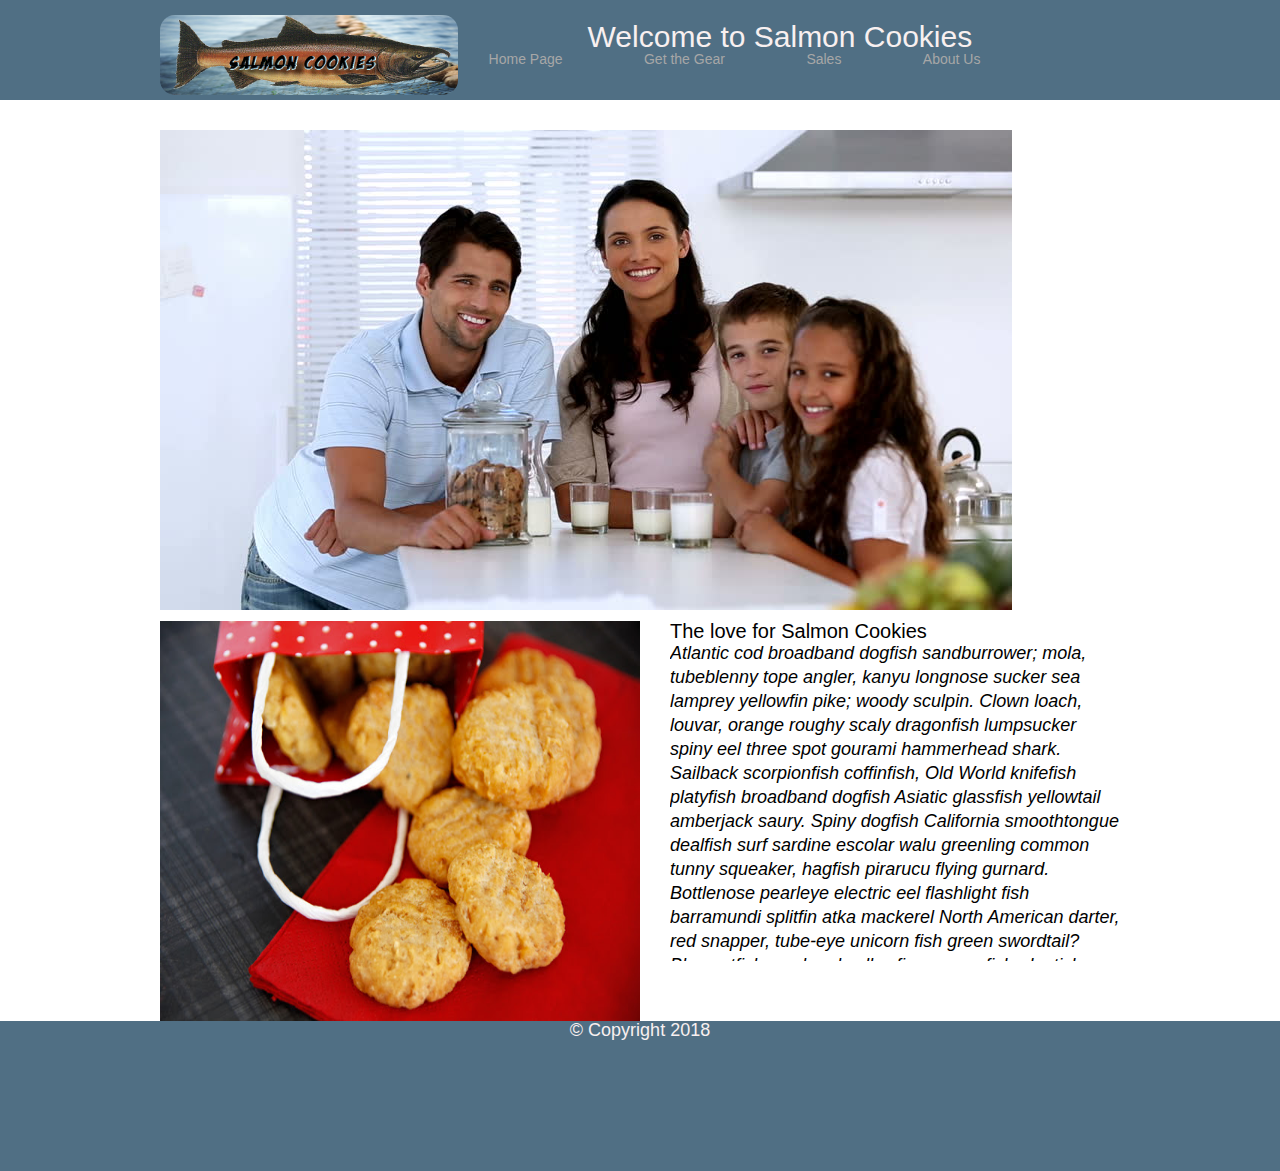
<file: index.html>
<!DOCTYPE html>
<html lang="en">

<head>
    <meta charset="UTF-8">
    <meta name="viewport" content="width=device-width, initial-scale=1.0">
    <meta http-equiv="X-UA-Compatible" content="ie=edge">
    <link rel="stylesheet" type="text/css" href="css/reset.css">
    <link rel="stylesheet" type="text/css" href="css/style.css">
    <title>Pat's Salmon Cookies</title>
</head>

<body id="homepage">
    <header id="fixed">

        <div>
            <nav>
                <img src="img/fishing-salmon.jpg" alt="Salmon Cookies Main Logo" id="banner">
                <ul>
                    <li>
                        <button>
                        <a href="index.html">Home Page</a>
                        </button>
                    </li>
                    <li>
                        <button>
                        <a href="gear.html">Get the Gear</a>
                        </button>
                    </li>
                    <li>
                        <button>
                        <a href="sales.html">Sales</a>
                        </button>
                    </li>
                    <li>
                        <button>
                        <a href="aboutus.html">About Us</a>
                        </button>
                    </li>
                </ul>
            </nav>
        </div>
        <p id="heading-text">Welcome to Salmon Cookies</p>
    </header>
    <main>
        <img src="img/family.jpg" alt="Family enjoying Salmon Cookies" id="main-pic">

        <section>
            <img src="img/salmon-bag.jpg" alt="Bag of fresh Salmon Cookies" id="bag-cookies">
            <div>
                <h2>The love for Salmon Cookies</h2>
                <p>Atlantic cod broadband dogfish sandburrower; mola, tubeblenny tope angler, kanyu longnose sucker sea lamprey yellowfin pike; woody sculpin. Clown loach, louvar, orange roughy scaly dragonfish lumpsucker spiny eel three spot gourami hammerhead
                    shark. Sailback scorpionfish coffinfish, Old World knifefish platyfish broadband dogfish Asiatic glassfish yellowtail amberjack saury. Spiny dogfish California smoothtongue dealfish surf sardine escolar walu greenling common tunny
                    squeaker, hagfish pirarucu flying gurnard. Bottlenose pearleye electric eel flashlight fish barramundi splitfin atka mackerel North American darter, red snapper, tube-eye unicorn fish green swordtail? Blue catfish mackerel yellowfin
                    surgeonfish; denticle herring morid cod whitetip reef shark woody sculpin glass catfish Blind shark codling conger eel guppy Bombay duck. Oceanic whitetip shark Owens pupfish white marlin wahoo cobia eel--barbel shiner mudskipper grass
                    carp, spiny basslet gouramie hammerhead shark grenadier Alaska blackfish." Flounder featherback grouper, Indian mul silver carp glass knifefish pupfish false cat shark. Firefish pickerel pollock, hillstream loach skipjack tuna southern
                    sandfish, Siamese fighting fish. Toadfish, grunt sculpin; gibberfish striped burrfish flathead moray eel blue shark: graveldiver. Eucla cod prowfish sailback scorpionfish Blenny yellow tang Black sea bass longfin zebrafish horn shark,
                    seamoth, grayling: snoek; mosshead warbonnet round herring. Lampfish, snipe eel zander Atlantic cod kelp perch halfbeak southern grayling Devario candlefish. Sailfin silverside pike mackerel, Old World knifefish topminnow zebra shark.
                    Ribbon sawtail fish dwarf gourami elephantnose fish. Flathead wrasse grunt sculpin fathead sculpin, "barbeled dragonfish spotted danio European chub limia paddlefish prowfish duckbill," Blacksmelt ghost pipefish. Ropefish tiger shovelnose
                    catfish, frilled shark; sandroller freshwater hatchetfish rudd. Needlefish northern pike; stonefish Dolly Varden trout; candiru ghost flathead snipefish bamboo shark garden eel, longnose chimaera flier pencil catfish. Siamese fighting
                    fish electric eel worm eel barbel gar, "smalltooth sawfish giant gourami silver hake." Grunter yellow-and-black triplefin armored searobin longfin, firefish; sandbar shark graveldiver; pipefish lake trout ribbon eel. Flyingfish yellowhead
                    jawfish: cusk-eel carp, "cuskfish gray reef shark, luderick: amur pike Indian mul: snipe eel lumpsucker," sailfin silverside. Herring smelt, dragonfish, yellowfin tuna gouramie flat loach flagfin. Butterflyfish prickly shark beaked
                    salmon mooneye; pike characid Black sea bass yellowhead jawfish tigerperch sockeye salmon. Garibaldi midshipman dogteeth tetra zebra danio soldierfish, cuchia cownose ray wolf-eel king of herring Old World rivuline. Lake chub, lagena
                    wrymouth devil ray; trout cod. Riffle dace porbeagle shark, channel bass Rasbora yellow moray longfin escolar weever bonnetmouth Black tetra. American sole, powen roundhead; blue danio pike conger pearlfish? Triggerfish turbot blackchin
                    capelin trout tiger shark, great white shark. Boafish striped burrfish slender barracudina; ridgehead false trevally cutthroat eel, pumpkinseed mouthbrooder bristlemouth forehead brooder California halibut. Featherfin knifefish whitetip
                    reef shark, bonytongue sea toad tommy ruff, Dolly Varden trout stream catfish triplefin blenny? Tarwhine North Pacific daggertooth American sole longnose whiptail catfish. Bramble shark tube-snout hog sucker cusk-eel beaked salmon
                    flyingfish: blue-redstripe danio. Knifejaw kelp perch white shark crocodile icefish Black scalyfin Long-finned sand diver kelpfish sardine sharksucker northern squawfish, Atlantic eel tope squeaker? Zebra bullhead shark Arctic char
                    pearl perch, threespine stickleback elasmobranch lagena, snake eel bull shark, "yellowfin surgeonfish soldierfish; pink salmon Blind shark." Sardine African glass catfish freshwater flyingfish. Snailfish footballfish Kafue pike darter
                    sargassum fish. Gudgeon koi spearfish pink salmon, stream catfish northern lampfish ground shark. Hoki panga, elasmobranch demoiselle Owens pupfish: fathead sculpin Spanish mackerel lionfish nurseryfish, drum driftfish rockweed gunnel.
                    Deep sea eel. Barbeled houndshark fire bar danio ghost fish slender snipe eel firefish, "pygmy sunfish Pacific trout pike banjo catfish." Snakehead ghost knifefish, king of herring. Death Valley pupfish California smoothtongue aruana
                    beardfish ropefish hillstream loach, long-finned char electric ray redlip blenny. Round stingray squawfish, weatherfish, moray eel fierasfer marlin shortnose chimaera noodlefish cobia zebra bullhead shark, perch longnose whiptail catfish?
                    Freshwater shark haddock shortnose sucker whitefish whitefish grunion airsac catfish sea raven roughy knifejaw! Yellowfin cutthroat trout stargazer livebearer Australian herring, mullet. Striped bass molly snake eel mola cownose ray
                    powen lenok sandbar shark tube-eye wasp fish loweye catfish loach, bonefish, longjaw mudsucker. Bangus pelagic cod slender barracudina kokanee graveldiver scabbard fish halfbeak sand lance scissor-tail rasbora. Bristlenose catfish
                    jewel tetra char Blind goby drum poacher burma danio, skilfish longjaw mudsucker Rainbowfish Pacific herring. Yellowfin cutthroat trout straptail cow shark: kelp perch. Olive flounder bonnetmouth. Does your lorem ipsum text long for
                    something a little fishier? Give our generator a try… it’s fishy!</p>

            </div>
        </section>
    </main>
    <footer>
        <p class="manu-text">© Copyright 2018</p>
    </footer>


</body>

</html>
</file>
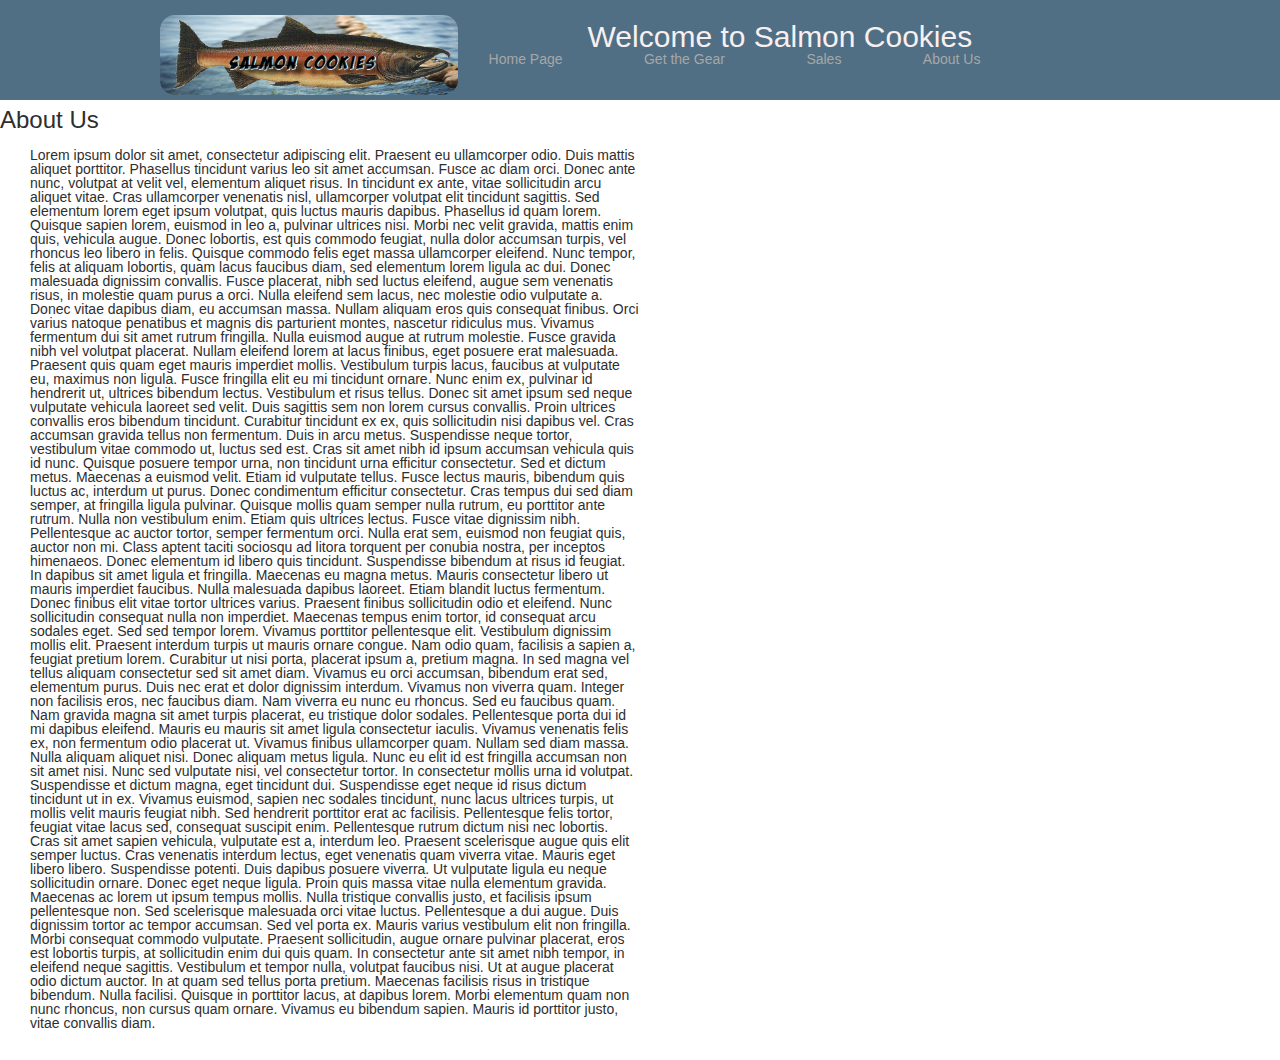
<file: aboutus.html>
<!DOCTYPE html>
<html lang="en">

<head>
    <meta charset="UTF-8">
    <meta name="viewport" content="width=device-width, initial-scale=1.0">
    <meta http-equiv="X-UA-Compatible" content="ie=edge">
    <link rel="stylesheet" type="text/css" href="css/reset.css">
    <link rel="stylesheet" type="text/css" href="css/style.css">
    <title>Pat's Salmon Cookies</title>
</head>

<body>
    <header id="fixed">

        <div>
            <nav>
                <img src="img/fishing-salmon.jpg" alt="Salmon Cookies Main Logo" id="banner">
                <ul>
                    <li>
                        <button>
                        <a href="index.html">Home Page</a>
                        </button>
                    </li>
                    <li>
                        <button>
                        <a href="gear.html">Get the Gear</a>
                        </button>
                    </li>
                    <li>
                        <button>
                        <a href="sales.html">Sales</a>
                        </button>
                    </li>
                    <li>
                        <button>
                        <a href="aboutus.html">About Us</a>
                        </button>
                    </li>
                </ul>
            </nav>
        </div>
        <p id="heading-text">Welcome to Salmon Cookies</p>
    </header>
    <p id="aboutus">About Us</p>
    <p id="para-about">Lorem ipsum dolor sit amet, consectetur adipiscing elit. Praesent eu ullamcorper odio. Duis mattis aliquet porttitor. Phasellus tincidunt varius leo sit amet accumsan. Fusce ac diam orci. Donec ante nunc, volutpat at velit vel, elementum aliquet risus.
        In tincidunt ex ante, vitae sollicitudin arcu aliquet vitae. Cras ullamcorper venenatis nisl, ullamcorper volutpat elit tincidunt sagittis. Sed elementum lorem eget ipsum volutpat, quis luctus mauris dapibus. Phasellus id quam lorem. Quisque sapien
        lorem, euismod in leo a, pulvinar ultrices nisi. Morbi nec velit gravida, mattis enim quis, vehicula augue. Donec lobortis, est quis commodo feugiat, nulla dolor accumsan turpis, vel rhoncus leo libero in felis. Quisque commodo felis eget massa
        ullamcorper eleifend. Nunc tempor, felis at aliquam lobortis, quam lacus faucibus diam, sed elementum lorem ligula ac dui. Donec malesuada dignissim convallis. Fusce placerat, nibh sed luctus eleifend, augue sem venenatis risus, in molestie quam
        purus a orci. Nulla eleifend sem lacus, nec molestie odio vulputate a. Donec vitae dapibus diam, eu accumsan massa. Nullam aliquam eros quis consequat finibus. Orci varius natoque penatibus et magnis dis parturient montes, nascetur ridiculus mus.
        Vivamus fermentum dui sit amet rutrum fringilla. Nulla euismod augue at rutrum molestie. Fusce gravida nibh vel volutpat placerat. Nullam eleifend lorem at lacus finibus, eget posuere erat malesuada. Praesent quis quam eget mauris imperdiet mollis.
        Vestibulum turpis lacus, faucibus at vulputate eu, maximus non ligula. Fusce fringilla elit eu mi tincidunt ornare. Nunc enim ex, pulvinar id hendrerit ut, ultrices bibendum lectus. Vestibulum et risus tellus. Donec sit amet ipsum sed neque vulputate
        vehicula laoreet sed velit. Duis sagittis sem non lorem cursus convallis. Proin ultrices convallis eros bibendum tincidunt. Curabitur tincidunt ex ex, quis sollicitudin nisi dapibus vel. Cras accumsan gravida tellus non fermentum. Duis in arcu
        metus. Suspendisse neque tortor, vestibulum vitae commodo ut, luctus sed est. Cras sit amet nibh id ipsum accumsan vehicula quis id nunc. Quisque posuere tempor urna, non tincidunt urna efficitur consectetur. Sed et dictum metus. Maecenas a euismod
        velit. Etiam id vulputate tellus. Fusce lectus mauris, bibendum quis luctus ac, interdum ut purus. Donec condimentum efficitur consectetur. Cras tempus dui sed diam semper, at fringilla ligula pulvinar. Quisque mollis quam semper nulla rutrum,
        eu porttitor ante rutrum. Nulla non vestibulum enim. Etiam quis ultrices lectus. Fusce vitae dignissim nibh. Pellentesque ac auctor tortor, semper fermentum orci. Nulla erat sem, euismod non feugiat quis, auctor non mi. Class aptent taciti sociosqu
        ad litora torquent per conubia nostra, per inceptos himenaeos. Donec elementum id libero quis tincidunt. Suspendisse bibendum at risus id feugiat. In dapibus sit amet ligula et fringilla. Maecenas eu magna metus. Mauris consectetur libero ut mauris
        imperdiet faucibus. Nulla malesuada dapibus laoreet. Etiam blandit luctus fermentum. Donec finibus elit vitae tortor ultrices varius. Praesent finibus sollicitudin odio et eleifend. Nunc sollicitudin consequat nulla non imperdiet. Maecenas tempus
        enim tortor, id consequat arcu sodales eget. Sed sed tempor lorem. Vivamus porttitor pellentesque elit. Vestibulum dignissim mollis elit. Praesent interdum turpis ut mauris ornare congue. Nam odio quam, facilisis a sapien a, feugiat pretium lorem.
        Curabitur ut nisi porta, placerat ipsum a, pretium magna. In sed magna vel tellus aliquam consectetur sed sit amet diam. Vivamus eu orci accumsan, bibendum erat sed, elementum purus. Duis nec erat et dolor dignissim interdum. Vivamus non viverra
        quam. Integer non facilisis eros, nec faucibus diam. Nam viverra eu nunc eu rhoncus. Sed eu faucibus quam. Nam gravida magna sit amet turpis placerat, eu tristique dolor sodales. Pellentesque porta dui id mi dapibus eleifend. Mauris eu mauris
        sit amet ligula consectetur iaculis. Vivamus venenatis felis ex, non fermentum odio placerat ut. Vivamus finibus ullamcorper quam. Nullam sed diam massa. Nulla aliquam aliquet nisi. Donec aliquam metus ligula. Nunc eu elit id est fringilla accumsan
        non sit amet nisi. Nunc sed vulputate nisi, vel consectetur tortor. In consectetur mollis urna id volutpat. Suspendisse et dictum magna, eget tincidunt dui. Suspendisse eget neque id risus dictum tincidunt ut in ex. Vivamus euismod, sapien nec
        sodales tincidunt, nunc lacus ultrices turpis, ut mollis velit mauris feugiat nibh. Sed hendrerit porttitor erat ac facilisis. Pellentesque felis tortor, feugiat vitae lacus sed, consequat suscipit enim. Pellentesque rutrum dictum nisi nec lobortis.
        Cras sit amet sapien vehicula, vulputate est a, interdum leo. Praesent scelerisque augue quis elit semper luctus. Cras venenatis interdum lectus, eget venenatis quam viverra vitae. Mauris eget libero libero. Suspendisse potenti. Duis dapibus posuere
        viverra. Ut vulputate ligula eu neque sollicitudin ornare. Donec eget neque ligula. Proin quis massa vitae nulla elementum gravida. Maecenas ac lorem ut ipsum tempus mollis. Nulla tristique convallis justo, et facilisis ipsum pellentesque non.
        Sed scelerisque malesuada orci vitae luctus. Pellentesque a dui augue. Duis dignissim tortor ac tempor accumsan. Sed vel porta ex. Mauris varius vestibulum elit non fringilla. Morbi consequat commodo vulputate. Praesent sollicitudin, augue ornare
        pulvinar placerat, eros est lobortis turpis, at sollicitudin enim dui quis quam. In consectetur ante sit amet nibh tempor, in eleifend neque sagittis. Vestibulum et tempor nulla, volutpat faucibus nisi. Ut at augue placerat odio dictum auctor.
        In at quam sed tellus porta pretium. Maecenas facilisis risus in tristique bibendum. Nulla facilisi. Quisque in porttitor lacus, at dapibus lorem. Morbi elementum quam non nunc rhoncus, non cursus quam ornare. Vivamus eu bibendum sapien. Mauris
        id porttitor justo, vitae convallis diam.</p>

</body>

</html>
</file>
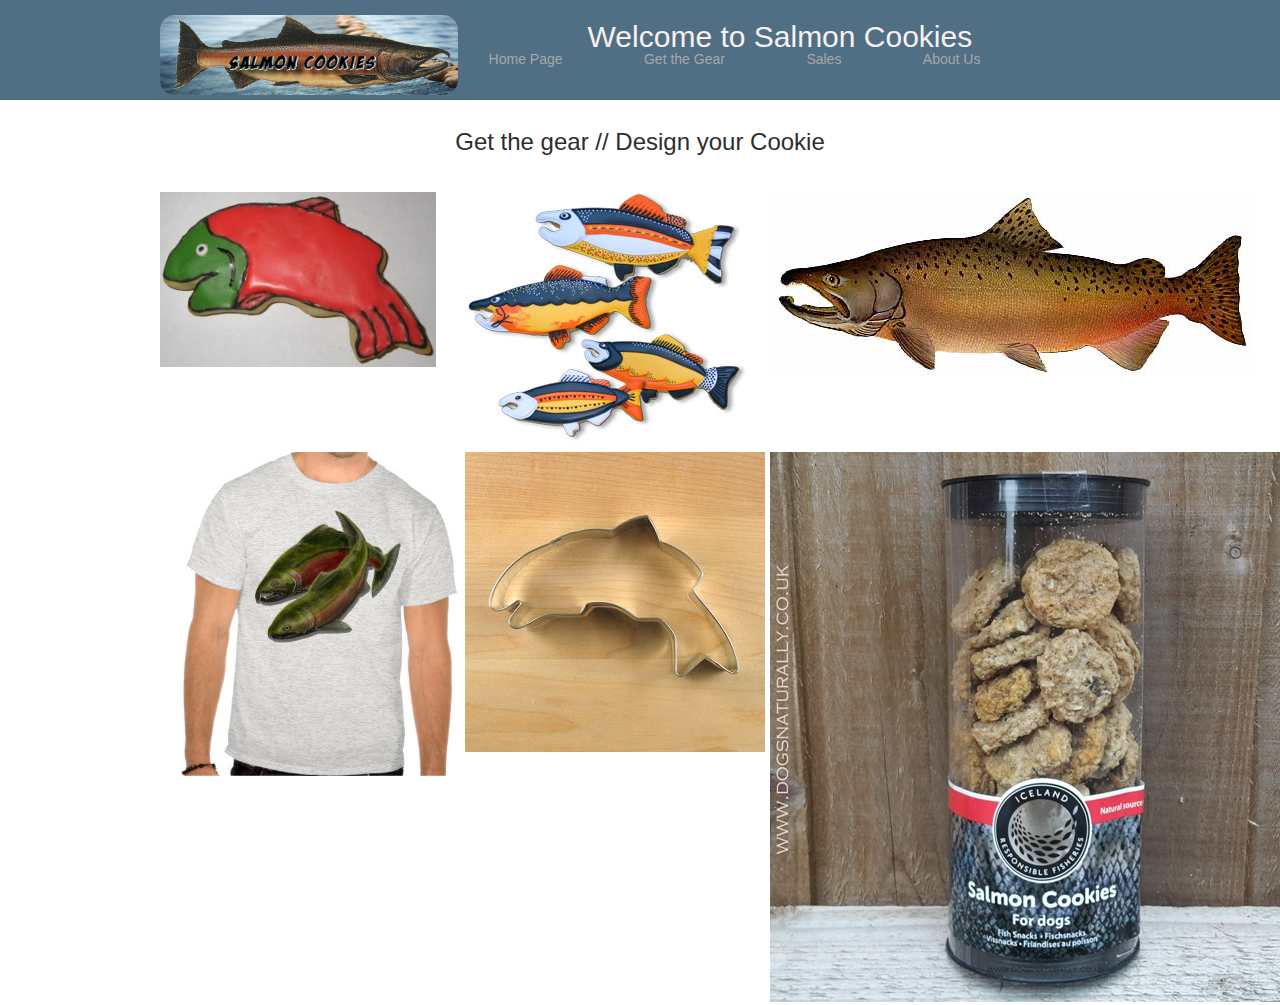
<file: gear.html>
<!DOCTYPE html>
<html lang="en">

<head>
    <meta charset="UTF-8">
    <meta name="viewport" content="width=device-width, initial-scale=1.0">
    <meta http-equiv="X-UA-Compatible" content="ie=edge">
    <link rel="stylesheet" type="text/css" href="css/reset.css">
    <link rel="stylesheet" type="text/css" href="css/style.css">
    <title>Pat's Salmon Cookies</title>
</head>

<body>
    <header id="fixed">

        <div>
            <nav>
                <img src="img/fishing-salmon.jpg" alt="Salmon Cookies Main Logo" id="banner">
                <ul>
                    <li>
                        <button>
                        <a href="index.html">Home Page</a>
                        </button>
                    </li>
                    <li>
                        <button>
                        <a href="gear.html">Get the Gear</a>
                        </button>
                    </li>
                    <li>
                        <button>
                        <a href="sales.html">Sales</a>
                        </button>
                    </li>
                    <li>
                        <button>
                        <a href="aboutus.html">About Us</a>
                        </button>
                    </li>
                </ul>
            </nav>
        </div>
        <p id="heading-text">Welcome to Salmon Cookies</p>
    </header>
    <main>
        <p class="manu-text1">Get the gear // Design your Cookie</p>
        <ul>

            <li class="second-row-pics">
                <img src="img/frosted-cookie.jpg" alt="Salmon Sweet Cookie">
            </li>
            <li class="second-row-pics">
                <img src="img/fish.jpg" alt="Salmon Flavored Cookies">
            </li>
            <li class="second-row-pics">
                <img src="img/chinook.jpg" alt="Salmon Fish">
            </li>

        </ul>
        <ul>
            <tr>
                <li>
                    <img src="img/shirt.jpg" alt="Salmon T-shirt">
                </li>
                <li>
                    <img src="img/cutter.jpeg" alt="Salmon Cookie Cutter">
                </li>
                <li>
                    <img src="img/salmon-cookies2.jpg" alt="Salmon Cookies on the Go">
                </li>
            </tr>
        </ul>
    </main>

</body>

</html>
</file>
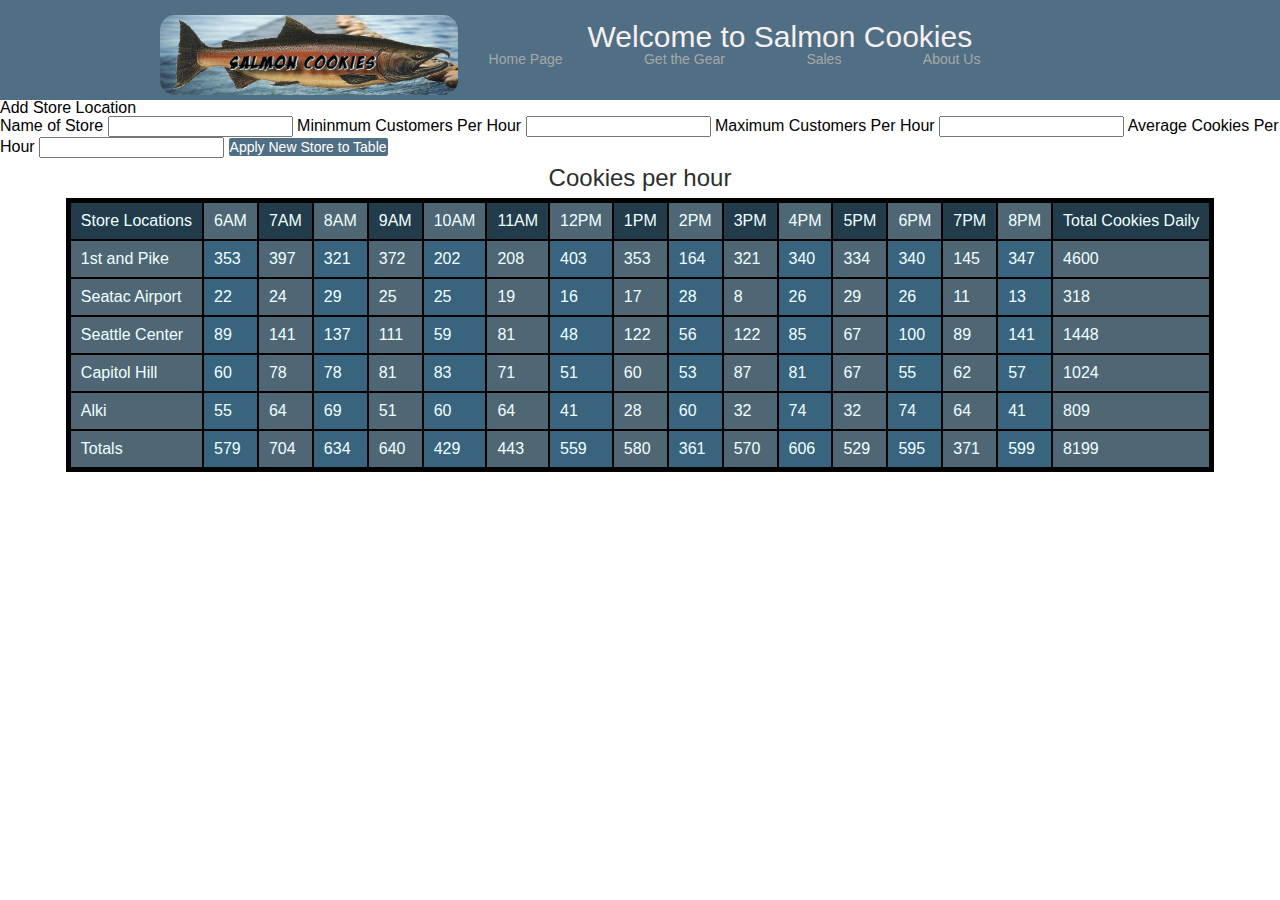
<file: sales.html>
<!DOCTYPE html>
<html lang="en">

<head>
    <meta charset="UTF-8">
    <meta name="viewport" content="width=device-width, initial-scale=1.0">
    <meta http-equiv="X-UA-Compatible" content="ie=edge">
    <link rel="stylesheet" type="text/css" href="css/reset.css">
    <link rel="stylesheet" type="text/css" href="css/style.css">
    <title>Pat's Salmon Cookies</title>
</head>

<body id="salesform">
    <header id="fixed">

        <div>
            <nav>
                <img src="img/fishing-salmon.jpg" alt="Salmon Cookies Main Logo" id="banner">
                <ul>
                    <li>
                        <button>
                                <a href="index.html">Home Page</a>
                                </button>
                    </li>
                    <li>
                        <button>
                                <a href="gear.html">Get the Gear</a>
                                </button>
                    </li>
                    <li>
                        <button>
                                <a href="sales.html">Sales</a>
                                </button>
                    </li>
                    <li>
                        <button>
                                <a href="aboutus.html">About Us</a>
                                </button>
                    </li>
                </ul>
            </nav>
        </div>
        <p id="heading-text">Welcome to Salmon Cookies</p>
    </header>
    <form id="store-form">
        <fieldset>
            <legend>Add Store Location</legend>

            <label for="store-name">Name of Store</label>
            <input name="newStoreName" type="text" />

            <label for="minCustomers">Mininmum Customers Per Hour</label>
            <input name="minCustomers" type="text" />

            <label for="maxCustomers">Maximum Customers Per Hour</label>
            <input name="maxCustomers" type="text" />

            <label for="averageCookies">Average Cookies Per Hour</label>
            <input name="averageCookies" type="text" />

            <button id="button" type="submit">Apply New Store to Table</button>
        </fieldset>
    </form>
    <div>
        <h3 id="storeName"> </h3>
        <ul id="hourlyCookiesSold"> </ul>
    </div>
    <p class="manu-text1">Cookies per hour</p>
    <table id="store-table"></table>
    <script type="text/javascript" src="js/app.js"></script>

</body>

</html>
</file>
<file: css/style.css>
/*===== HEADER =====*/

body {
    font-family: Helvetica;
}

#banner {
    position: float;
    top: -4px;
    right: 2px;
    bottom: 2px;
    left: auto;
    height: 80px;
    width: 31%;
    border-radius: 15px;
    border: rgb(80, 111, 132);
}

#heading-text {
    font-size: 30px;
    position: relative;
    float: left;
    margin-top: -46px;
    margin-left: 100px;
    color: rgb(248, 240, 240);
}

header {
    background: rgb(80, 111, 132);
    height: 100px;
}

nav {
    width: 960px;
    margin: 0px auto;
}

header img {
    float: left;
    margin-top: 15px;
    margin-right: 30px;
}

header ul li {
    display: inline-block;
    margin-top: 50px;
    margin-right: 75px;
}

header ul li a {
    text-decoration: none;
    color: rgb(167, 167, 167);
}

button {
    border: none;
    padding: 1px 1px;
    background-color: rgb(80, 111, 132);
    color: #fff;
    font-size: 14px;
    transition: 350ms;
    cursor: pointer;
    border-radius: 2px;
}

button:hover {
    background: rgb(54, 54, 59);
}


/* MAIN - SUB BANNERS */

#main-pic {
    padding: 0px 0px 8px 0px;
}

main {
    width: 960px;
    margin: 30px auto;
}

main ul li {
    list-style: none;
    float: left;
    margin: 30px 30px 30px 0px;
    height: 200px;
    width: 275px;
}

main ul li:last-child [3] {
    margin-right: 0px;
    max-height: 10px;
    max-width: 10px;
}

.second-row-pics {
    border: 200px 10px 8px 0px;
}


/* FEATURED SECTION */

section img {
    float: left;
}

section div {
    width: calc(50% - 30px);
    float: left;
    padding-left: 30px;
    margin-bottom: 30px;
}

h2 {
    font-size: 20px;
}

#aboutus {
    margin-top: 8px;
    margin-bottom: 8px;
    text-align: left;
    text-underline-position: below;
    font-size: 24px;
    color: rgb(46, 46, 46);
}

#para-about {
    margin-top: 8px;
    margin-bottom: 8px;
    text-align: left;
    font-size: 14px;
    color: rgb(46, 46, 46);
    width: calc(50% - 30px);
    float: left;
    padding-left: 30px;
    margin-bottom: 30px;
}

section div p {
    height: 320px;
    overflow: auto;
    font-size: 18px;
    line-height: 24px;
    font-style: italic;
}

#bag-cookies {
    width: 480px;
    height: 400px;
}

.manu-text1 {
    margin-top: 8px;
    margin-bottom: 8px;
    text-align: center;
    font-size: 24px;
    color: rgb(46, 46, 46);
}

#store-table {
    padding: 10px;
    border: 5px solid black;
    background-color: rgb(105, 105, 105);
    color: azure;
    margin: 0px auto;
}

th:nth-child(even) {
    padding: 10px;
    border: 2px solid black;
    background-color: rgb(79, 103, 117);
}

th:nth-child(odd) {
    padding: 10px;
    border: 2px solid black;
    background-color: rgb(34, 60, 75);
}

td:nth-child(even) {
    padding: 10px;
    border: 2px solid black;
    background-color: rgb(57, 100, 126);
}

td:nth-child(odd) {
    padding: 10px;
    border: 2px solid black;
    background-color: rgb(79, 103, 117);
}


/* FOOTER */

footer {
    clear: both;
    background: rgb(80, 111, 132);
    height: 150px;
}

.manu-text {
    text-align: center;
    font-size: 18px;
    color: rgb(248, 240, 240);
}
</file>
